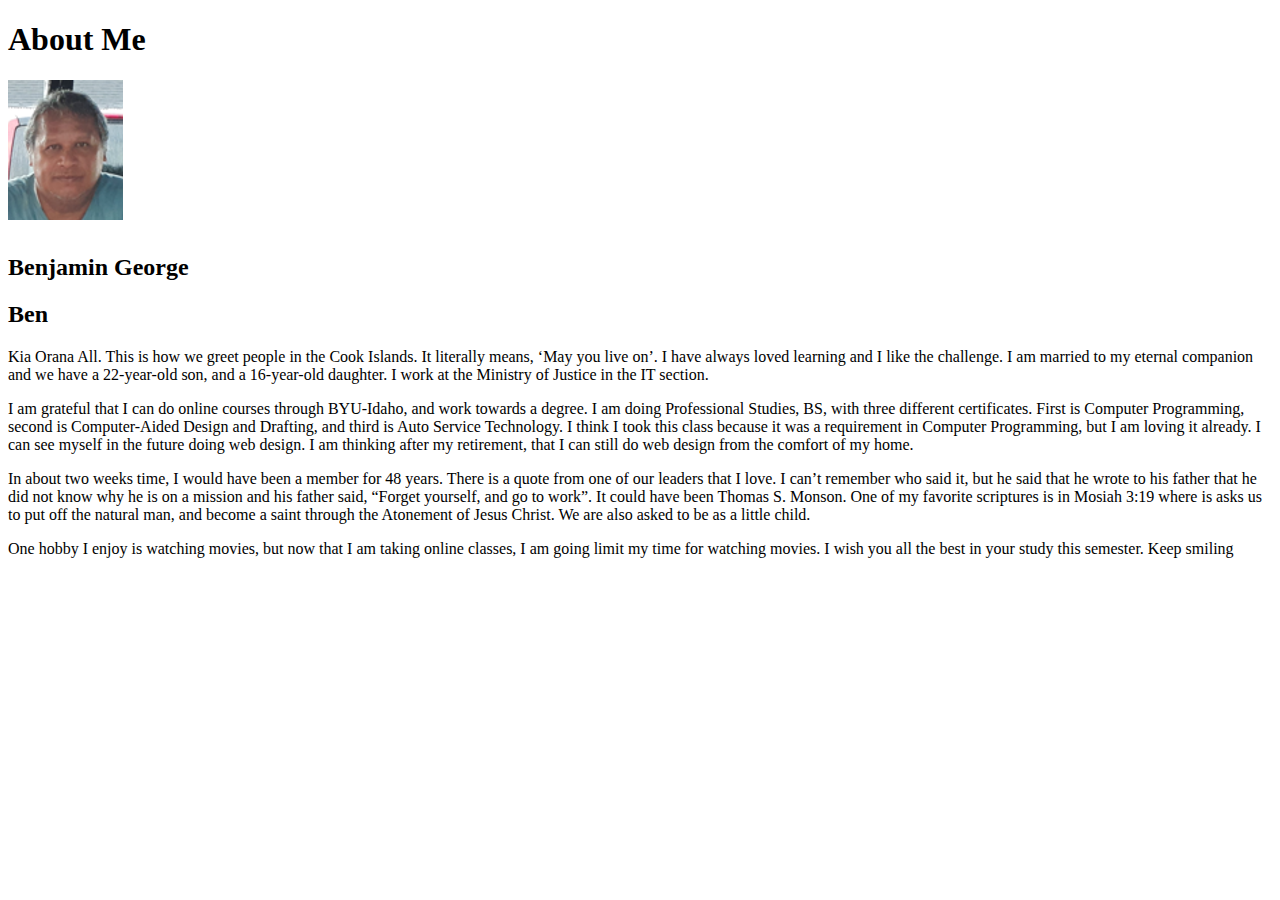
<file: wdd130/aboutme/index.html>
<!DOCTYPE html>
<html>
    <head>
        <meta charset="UTF-8">
        <meta http-equiv="X-UA-Compatible" content="IE=edge">
        <meta name="vieport" content="width=device-width, initial-scale=1.0">
        <title>All About Me</title>

    </head>
    <body>
        <h1>About Me</h1>
        <img alt="Image of me?" src="images/bensphoto.png">
        <h2>Benjamin George</h2>
        <h2>Ben</h2>
        <p>Kia Orana All. This is how we greet people in the Cook Islands. It literally means, 
            ‘May you live on’. I have always loved learning and I like the challenge. I am married 
            to my eternal companion and we have a 22-year-old son, and a 16-year-old daughter. 
            I work at the Ministry of Justice in the IT section.</p>
        <p>I am grateful that I can do online courses through BYU-Idaho, and work towards a degree. 
            I am doing Professional Studies, BS, with three different certificates. First is 
            Computer Programming, second is Computer-Aided Design and Drafting, and third is 
            Auto Service Technology. I think I took this class because it was a requirement in 
            Computer Programming, but I am loving it already. I can see myself in the future doing 
            web design. I am thinking after my retirement, that I can still do web design from the 
            comfort of my home.</p>
        <p>In about two weeks time,  I would have been a member for 48 years. There is a quote from 
            one of our leaders that I love. I can’t remember who said it, but he said that he wrote 
            to his father that he did not know why he is on a mission and his father said, “Forget 
            yourself, and go to work”. It could have been Thomas S. Monson. One of my favorite 
            scriptures is in Mosiah 3:19 where is asks us to put off the natural man, and become 
            a saint through the Atonement of Jesus Christ. We are also asked to be as a little child.</p>
        <p>One hobby I enjoy is watching movies, but now that I am taking online classes, I am going 
            limit my time for watching movies. I wish you all the best in your study this semester. Keep smiling</p>
    </body>
</html>
</file>
